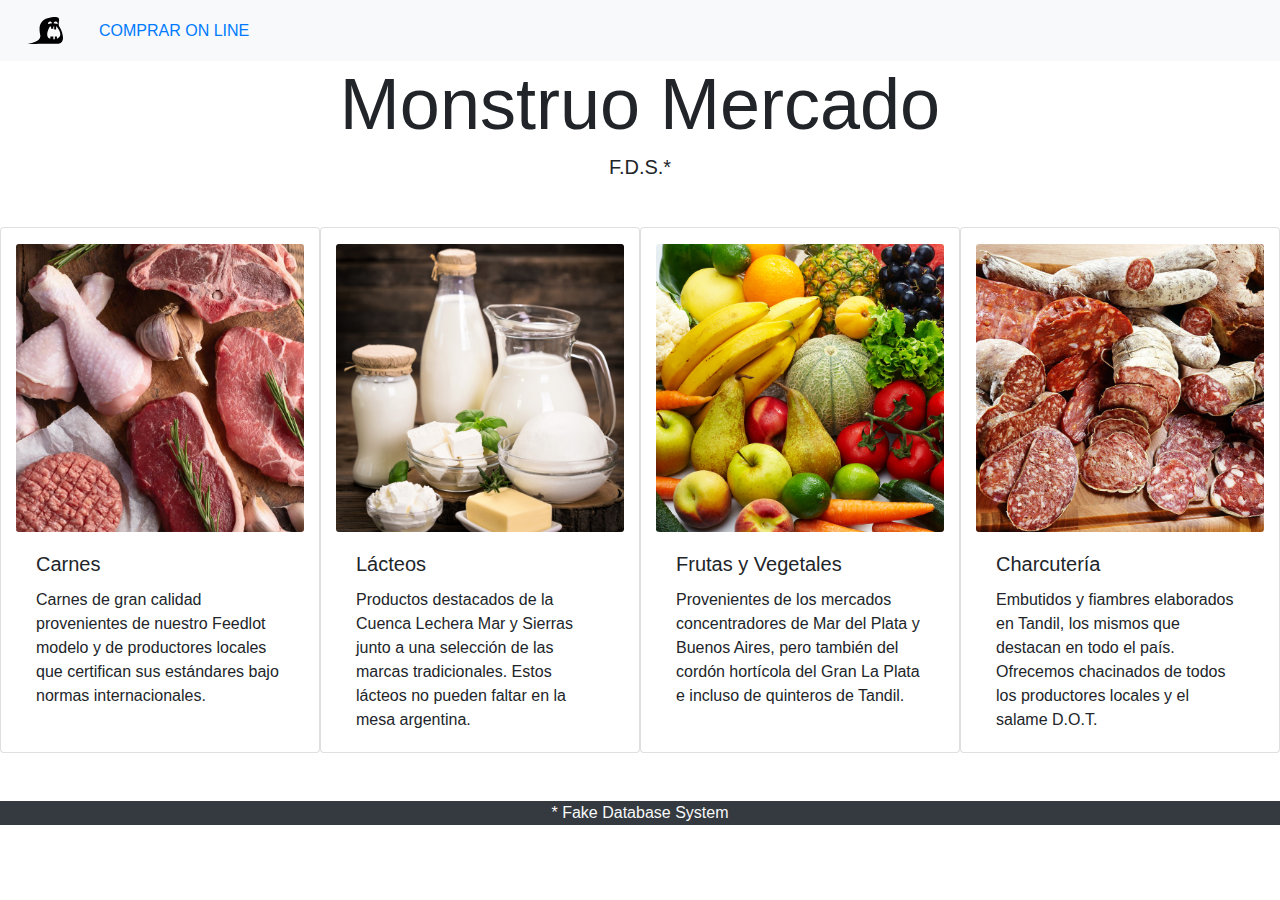
<file: html/index.html>
<!DOCTYPE html>
<html lang="en">

<head>
    <meta charset="UTF-8">
    <meta name="viewport" content="width=device-width, initial-scale=1.0">
    <title>Monstruo Mercado</title>
    <link rel="icon" href="../assets/monster.svg">
    <link rel="stylesheet" href="../css/bootstrap.min.css">
    <link rel="stylesheet" href="../css/extra.css">

</head>

<body>
    <nav class="navbar sticky-top navbar-expand bg-light">
        <a class="navbar-brand badge-pill" href="#">
            <img src="../assets/monster.svg" width="35" height="35" alt="logo monster">
        </a>
        <button class="navbar-toggler" type="button" data-toggle="collapse" data-target="#navbarSupportedContent"
            aria-controls="navbarSupportedContent" aria-expanded="false" aria-label="Toggle navigation">
            <span class="navbar-toggler-icon"></span>
        </button>
        <div class="collapse navbar-collapse" id="navbarSupportedContent">
            <ul class="navbar-nav">
                <li class="nav-item">
                    <a class="nav-link" href="carrito.html">COMPRAR ON LINE</a>
                </li>                
            </ul>
        </div>
        <div class="collapse navbar-collapse justify-content-end d-none" id="navbarSupportedContent">
        </div>
    </nav>
    <section>
        <h1 class="display-3 text-center">Monstruo Mercado</h1>
        <h2 class="lead text-center"> F.D.S.*</h2>

    </section>
    <section>
        <div class="container-fluid">
            <div class="row my-5 justify-content-between">
                <div class="card pt-3 col-lg-3 col-md-6 col-sm-12">
                    <img src="../assets/carnes.jpg" class="card-img" alt="carnes">
                    <div class="card-body">
                        <h5 class="card-title">Carnes</h5>
                        <p class="card-text">Carnes de gran calidad provenientes de nuestro Feedlot modelo
                            y de productores locales que certifican sus estándares bajo normas internacionales.</p>
                    </div>
                </div>
                <div class="card pt-3 col-lg-3 col-md-6 col-sm-12">
                    <img src="../assets/lacteos.jpg" class="card-img" alt="lácteos">
                    <div class="card-body">
                        <h5 class="card-title">Lácteos</h5>
                        <p class="card-text">Productos destacados de la Cuenca Lechera Mar y Sierras junto a una
                            selección de las marcas tradicionales. Estos lácteos no pueden faltar en la mesa argentina.
                        </p>
                    </div>
                </div>
                <div class="card pt-3 col-lg-3 col-md-6 col-sm-12">
                    <img src="../assets/frutas_verduras.jpg" class="card-img" alt="frutas y verduras">
                    <div class="card-body">
                        <h5 class="card-title">Frutas y Vegetales</h5>
                        <p class="card-text">Provenientes de los mercados concentradores de Mar del Plata y Buenos
                            Aires, pero también del cordón hortícola del Gran La Plata e incluso de quinteros de Tandil.
                        </p>
                    </div>
                </div>
                <div class="card pt-3 col-lg-3 col-md-6 col-sm-12">
                    <img src="../assets/chacinados.jpg" class="card-img" alt="charcutería">
                    <div class="card-body">
                        <h5 class="card-title">Charcutería</h5>
                        <p class="card-text">Embutidos y fiambres elaborados en Tandil, los mismos que destacan en
                            todo el país. Ofrecemos chacinados de todos los productores locales y el salame D.O.T.</p>
                    </div>
                </div>
            </div>
        </div>
    </section>
    <footer>
        <p class="text-center text-light bg-dark">* Fake Database System</p>
    </footer>
</body>

</html>
</file>
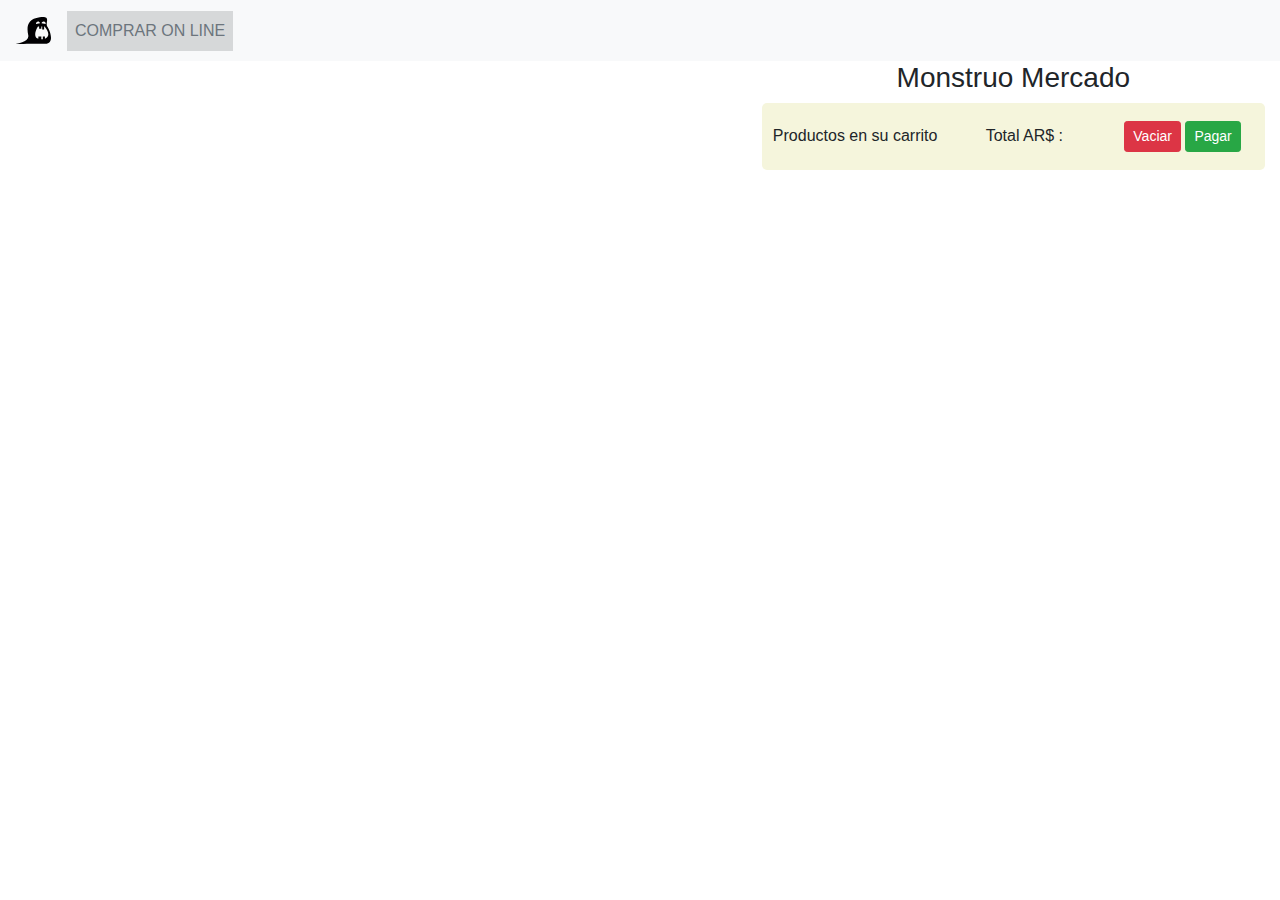
<file: html/carrito.html>
<!DOCTYPE html>
<html lang="en">

<head>
  <meta charset="UTF-8" />
  <meta name="viewport" content="width=device-width, initial-scale=1.0" />
  <title>Monstruo Mercado</title>
  <link rel="icon" href="../assets/monster.svg" />
  <link rel="stylesheet" href="../css/bootstrap.min.css" />
  <link rel="stylesheet" href="../css/extra.css" />
  <script src="../css/jquery-3.5.1.min.js"></script>
  <script src="../css/bootstrap.min.js"></script>
  <script src="../css/popper-2.4.4.min.js"></script>
</head>

<body>
  <!-- pre-loader -->
  <div class="loader">    
      <div class="loader-msg spinner-border text-warning" role="status">
        <span class="sr-only">Loading...</span>
      </div>    
      <span class="loader-text">Gracias por su compra...</span> 
  </div>
  
  <nav class="navbar sticky-top navbar-expand bg-light">
    <a class="navbar-brand" href="index.html">
      <img src="../assets/monster.svg" width="35" height="35" alt="logo monster" />
    </a>
    <button class="navbar-toggler" type="button" data-toggle="collapse" data-target="#navbarSupportedContent"
      aria-controls="navbarSupportedContent" aria-expanded="false" aria-label="Toggle navigation">
      <span class="navbar-toggler-icon"></span>
    </button>
    <div class="collapse navbar-collapse" id="navbarSupportedContent">
      <ul class="navbar-nav">
        <li class="nav-item">
          <a class="nav-link alert-dark disabled" href="productos.html">COMPRAR ON LINE</a>
        </li>
      </ul>
    </div>
    <div class="collapse navbar-collapse justify-content-end d-none" id="navbarSupportedContent"></div>
  </nav>  
  <!-- modal para confirmar o cancelar la compra -->
  <div id="modal" class="modal fade" tabindex="-1" role="dialog" data-backdrop="static" data-keyboard="false">
    <div class="modal-dialog modal-lg modal-dialog-centered" role="document">
      <div class="modal-content">
        <div class="modal-header">
          <h5 class="modal-title">Su compra:</h5>
          <button type="button" class="close" data-dismiss="modal" aria-label="Close">
            <span aria-hidden="true">&times;</span>
          </button>
        </div>
        <div class="modal-body" id="modal-body"></div>
        <div class="modal-footer">
          <button type="button" class="btn btn-success" data-dismiss="modal" id="modalConfirm">Confirmar</button>
          <button type="button" class="btn btn-danger" data-dismiss="modal" id="modalCancel">
            Cancelar
          </button>
        </div>
      </div>
    </div>
  </div>
  <section>
    <!-- carrito -->
    <div class="container-fluid">
      <div class="row">
        <div class="col-12 col-xl-7" id="table-container"></div>
        <div class="col-12 col-xl-5">
          <div class="sticky-top" id="shoppingList">
            <h3 class="h3 text-center">Monstruo Mercado</h3>
            <div class="cartHeader">
              <span>Productos en su carrito</span>
              <span class="total" id="total"></span>
              <div class="btn">
                <button class="btn btn-danger btn-sm" id="btnEmpty">
                  Vaciar
                </button>
                <button type="button" id="btnConfirm" class="btn btn-success btn-sm" data-toggle="modal"
                  data-target="#modal">
                  Pagar
                </button>
              </div>
            </div>
            <div class="cartBody" id="cartBody"></div>
          </div>
        </div>
      </div>
    </div>
  </section>


  <script type="text/javascript" src="../js/carrito.js"></script>
  <script type="text/javascript" src="../js/elements.js"></script>
</body>

</html>
</file>
<file: css/extra.css>
* {
  margin: 0px;
  padding: 0px;
  box-sizing: border-box;
}
.cartHeader {      
  background-color: beige;
  border-radius: 5px;
  padding: .7em;
  display: flex;
  justify-content: space-between;  
  align-items: center;
}
.total::before {  
  content: "Total AR$ : ";
}
.total-mdl::before {  
  content: "Total AR$ : ";
}
.close {
  display: none;
}
.loader {  
  visibility: hidden;
  position: fixed;
  display: flex;
  justify-content: center;
  z-index: 1021; /* Hay algo más elegante que esto? parece medio chapucero */
  background: rgba(0, 0, 0);
  top: 0;
  left: 0;
  width: 100vw;
  height: 100vh;
}
.loader-msg, .loader-text {
  margin: .4em;
  color: white;
  align-self: center;
}

.hidden {
  visibility: visible;
}
.item-container { 
  display: flex;   
  justify-content: space-between; 
}
.item-container:nth-child(odd) {
  background-color: rgb(216, 228, 166);
}
.item-container:nth-child(even) {
  background-color: rgb(204, 208, 230);
}
</file>
